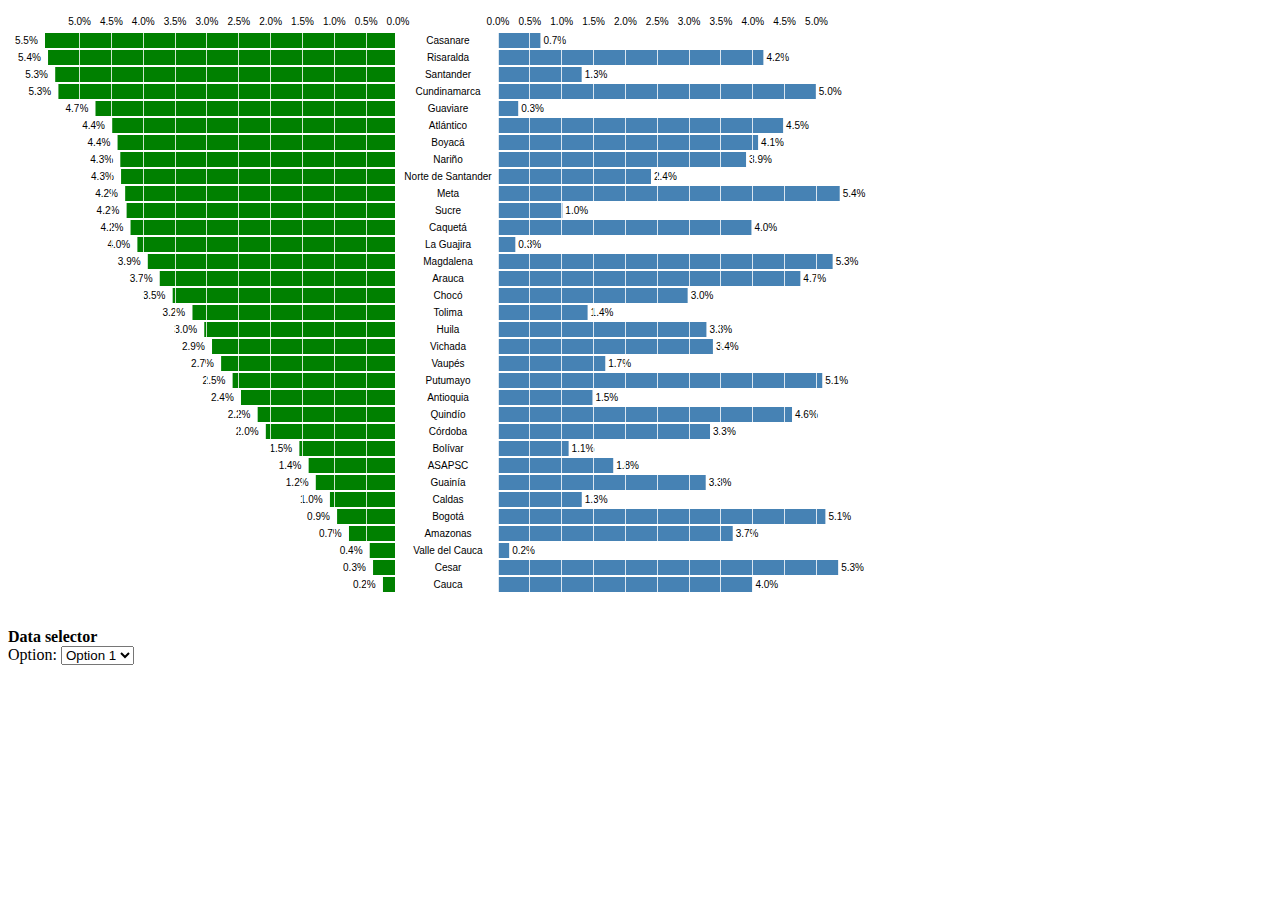
<file: index.html>
<!DOCTYPE html>
<html>
  <head>
    <meta charset="utf-8">
    <title>Double pyramid graph d3js</title>
    <meta name="description" content="Double pyramid on d3.js">
    <!-- Load required CSSs-->
    <link rel="stylesheet" type="text/css" href="css/custom.css">
    <!-- Load required Scripts-->
    <script type="text/javascript" src="js/jquery-1.12.0.min.js"></script>
    <script type="text/javascript" src="js/d3.v3.min.js"></script>
    <script type="text/javascript" src="js/double-pyramid.js"></script>
  </head>
  <body>
    <div id="graph"></div>
    <p id="menu"><b>Data selector</b><br>Option: <select></select></p>
  </body>
</html>
</file>
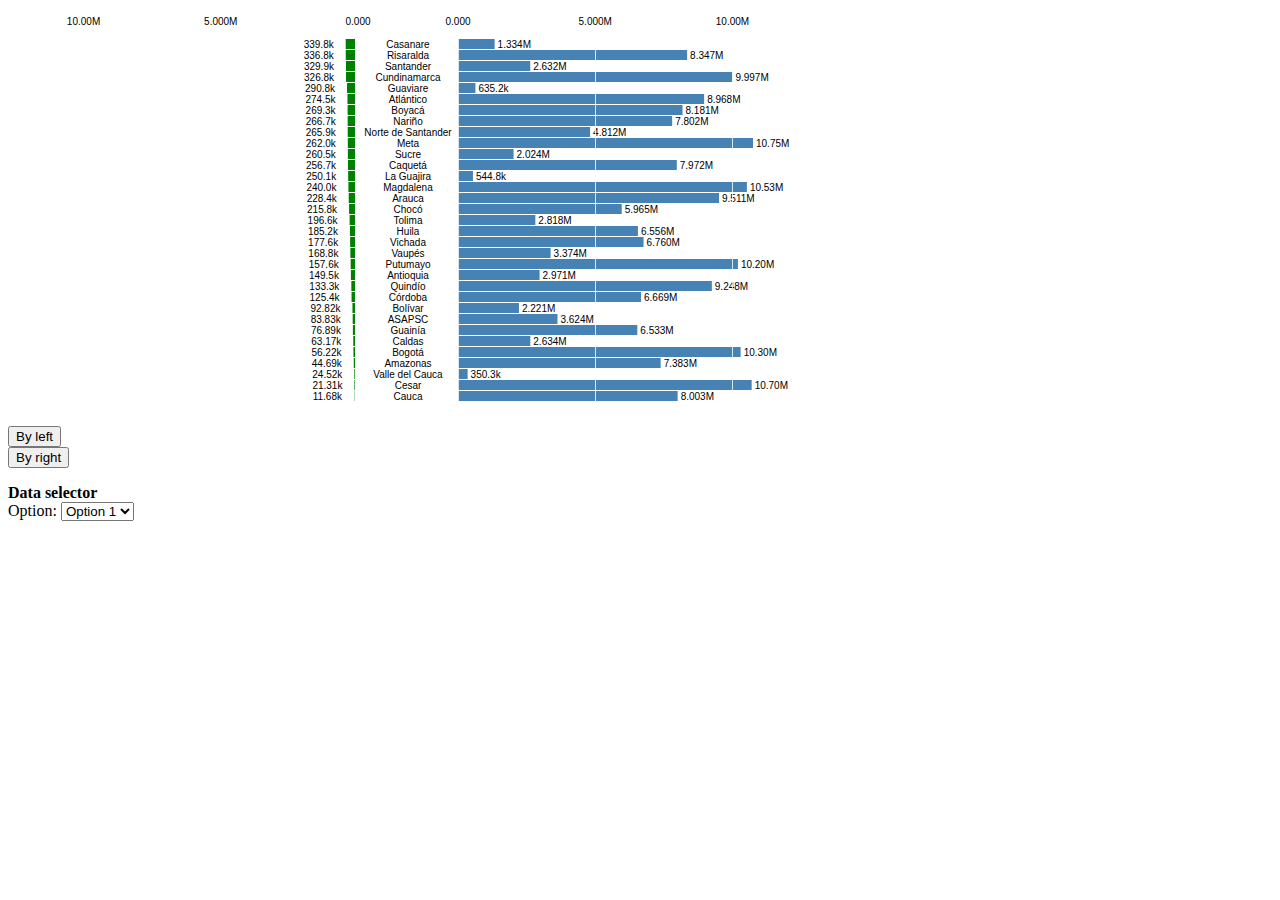
<file: src/index.html>
<!DOCTYPE html>
<html>
  <head>
    <meta charset="utf-8">
    <title>Double pyramid graph d3js</title>
    <meta name="description" content="Double pyramid on d3.js">
    <!-- Load required CSSs-->
    <link rel="stylesheet" type="text/css" href="css/custom.css">
    <!-- Load required Scripts-->
    <script type="text/javascript" src="js/jquery-1.12.0.min.js"></script>
    <script type="text/javascript" src="js/d3.v3.min.js"></script>
    <script type="text/javascript" src="js/double-pyramid.js"></script>
  </head>
  <body>
    <div style="max-width: 800px;">
      <div id="graph"></div>
      <div id="order-selector" class="row">
        <div class="col-sm-6 text-center">
          <button id="rural-btn" value="perLeft" class="btn btn-lg btn-default active" type="radio">By left</button>
        </div>
        <div class="col-sm-6 text-center">
          <button id="urban-btn" value="perRight" class="btn btn-lg btn-default" type="radio">By right</button>
        </div>
      </div>
    </div>
    <p id="menu"><b>Data selector</b><br>Option: <select></select></p>
  </body>
</html>
</file>
<file: css/custom.css>
svg {
  font: 10px sans-serif;
}

.barRight rect {
  fill: steelblue;
}

.barLeft rect {
  fill: green;
}

.barLeft:hover rect,.barRight:hover rect {
  fill: brown;
}

.value {
  fill: black;
}

.label {
  text-anchor: middle;
}

.axis {
  shape-rendering: crispEdges;
}

.axis path {
  stroke: none;
}

.xRight.axis line {
  stroke: #fff;
  stroke-opacity: .8;
}

.xLeft.axis line {
  stroke: #fff;
  stroke-opacity: .8;
}

.y.axis path {
  stroke: black;
}

.domain{
    fill:none
}
</file>
<file: src/css/custom.css>
svg {
  font: 10px sans-serif;
}

.barRight rect {
  fill: steelblue;
}

.barLeft rect {
  fill: green;
}

.barLeft:hover rect,.barRight:hover rect {
  fill: brown;
}

.value {
  fill: black;
}

.label {
  text-anchor: middle;
}

.axis {
  shape-rendering: crispEdges;
}

.axis path {
  stroke: none;
}

.xRight.axis line {
  stroke: #fff;
  stroke-opacity: .8;
}

.xLeft.axis line {
  stroke: #fff;
  stroke-opacity: .8;
}

.y.axis path {
  stroke: black;
}

.domain{
    fill:none
}
</file>
